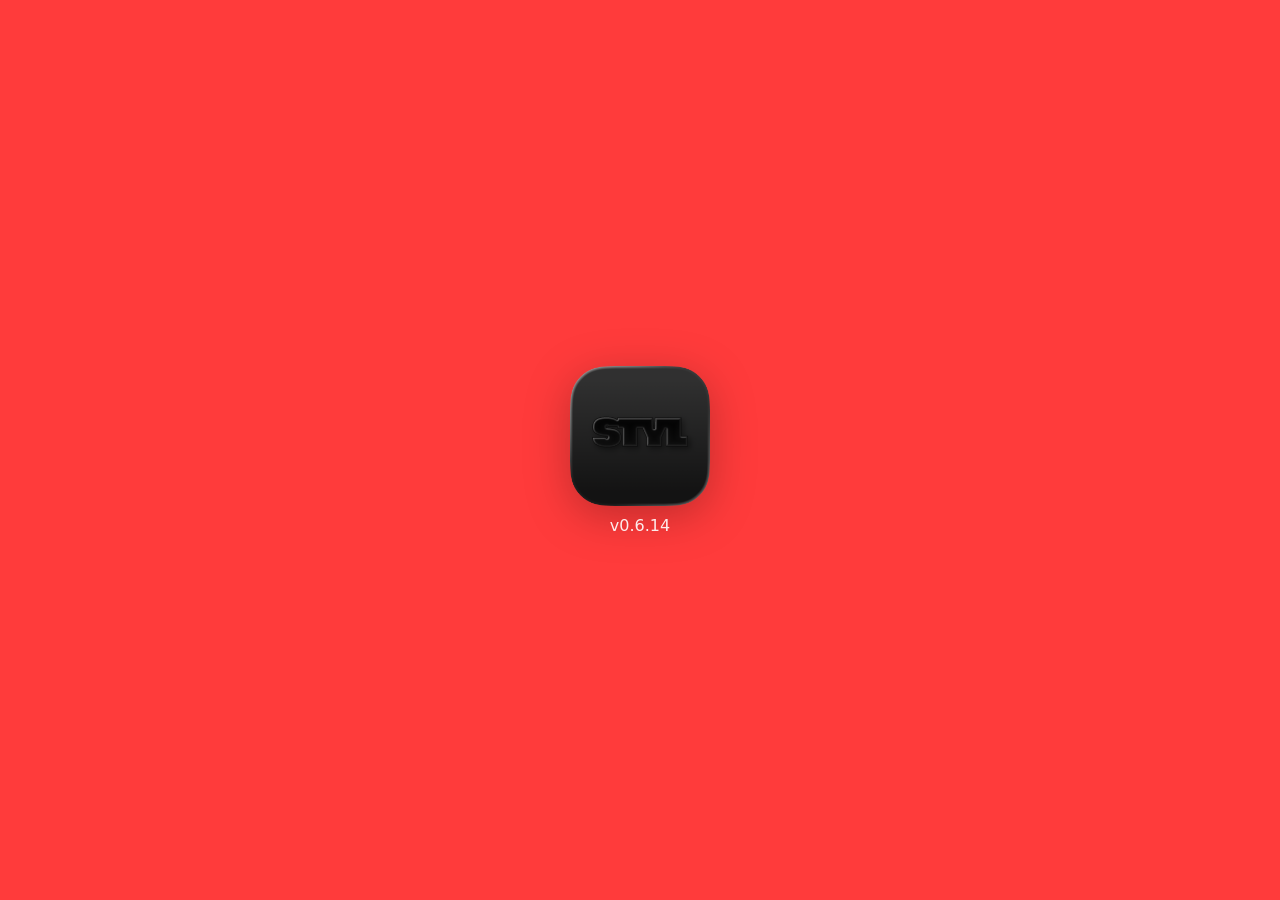
<file: index.html>
<!DOCTYPE html>
<html lang="en">
<head>
    <meta charset="UTF-8">
    <meta name="viewport" content="width=device-width, initial-scale=1.0">
    <title>Minimal Glass Camera</title>
    <meta name="theme-color" content="#e0e0e0">
    <link rel="manifest" href="manifest.webmanifest">
    <link rel="stylesheet" href="style.css">
</head>
<body>
    <div class="settings-btn glass" id="settingsBtn" aria-label="Open settings" role="button">⚙️</div>
    <div id="splash" class="splash">
        <img id="splashLogo" class="splash-logo" src="STYL Icon Glass.png" alt="STYL Logo">
        <div class="splash-version" data-version></div>
    </div>
    <div class="camera-container">
        <video id="video" autoplay playsinline></video>
        <div id="ringLight" class="ring-light" aria-hidden="true"></div>
        <div id="gridOverlay" class="grid-overlay" aria-hidden="true"></div>
        <img id="demoImage" class="demo-image" src="Demo Image.jpg" alt="Demo preview" aria-hidden="true" style="display:none;">
        <canvas id="canvas" style="display:none;"></canvas>
        <button id="flashBtn" class="flash-btn glass" type="button" aria-label="Toggle flash">⚡</button>
        <button id="flipBtn" class="flip-btn glass" type="button" aria-label="Flip camera">↺</button>
        <button id="captureBtn" class="capture-btn glass" type="button" aria-label="Capture photo"></button>
        <input type="range" id="zoomSlider" class="zoom-slider" min="1" max="3" step="0.1" aria-label="Zoom" style="display:none;">
    </div>
    <div class="gallery glass" id="gallery" aria-label="Open gallery" role="button"></div>
    <div id="galleryOverlay" class="gallery-overlay" style="display:none;">
        <div class="overlay-content glass">
            <div class="overlay-gallery" id="overlayGallery"></div>
            <button class="close-overlay glass" id="closeOverlay" type="button" aria-label="Close gallery overlay">Close</button>
        </div>
    </div>
    <div id="toast" class="toast glass"></div>
    <div id="settingsPage" class="settings-page" aria-hidden="true">
        <header class="settings-header">
            <button id="closeSettingsPage" class="ghost-btn" type="button" aria-label="Back to camera">← Back</button>
            <div class="settings-title">Settings</div>
            <div class="version-chip" data-version></div>
        </header>
        <div class="settings-sections">
            <section class="accordion">
                <button class="accordion-header" type="button" data-target="panel-general">General<span class="chevron">▾</span></button>
                <div class="accordion-body" id="panel-general">
                    <div class="row space-between">
                        <div class="label-col">
                            <div class="label">Glass effect</div>
                            <div class="hint">Toggle glassmorphism UI</div>
                        </div>
                        <label class="toggle-row switch">
                            <input type="checkbox" id="glassToggle" aria-label="Toggle glass effect" checked>
                            <span class="slider" aria-hidden="true"></span>
                        </label>
                    </div>
                </div>
            </section>

            <section class="accordion">
                <button class="accordion-header" type="button" data-target="panel-image">Image Settings<span class="chevron">▾</span></button>
                <div class="accordion-body control-stack" id="panel-image">
                    <label>Exposure <input type="range" min="-2" max="2" step="0.1" value="0" id="exposure" aria-label="Adjust exposure"></label>
                    <label>Contrast <input type="range" min="0.5" max="2" step="0.1" value="1" id="contrast" aria-label="Adjust contrast"></label>
                    <label>Saturation <input type="range" min="0" max="2" step="0.1" value="1" id="saturation" aria-label="Adjust saturation"></label>
                    <label>Warmth <input type="range" min="-1" max="1" step="0.1" value="0" id="warmth" aria-label="Adjust color warmth"></label>
                    <div class="row space-between">
                        <div class="label-col">
                            <div class="label">Ring light</div>
                            <div class="hint">Adds a soft white halo</div>
                        </div>
                        <label class="toggle-row switch">
                            <input type="checkbox" id="ringLightToggle" aria-label="Toggle ring light">
                            <span class="slider" aria-hidden="true"></span>
                        </label>
                    </div>
                </div>
            </section>

            <section class="accordion">
                <button class="accordion-header" type="button" data-target="panel-themes">Themes<span class="chevron">▾</span></button>
                <div class="accordion-body" id="panel-themes">
                    <div class="theme-row">
                        <button class="theme-dot" data-theme="dark" aria-label="Dark theme">
                            <span class="dot" style="background: linear-gradient(135deg, #0d0d10, #1a1a21);"></span>
                            <span class="theme-label">Dark</span>
                        </button>
                        <button class="theme-dot" data-theme="light" aria-label="Light theme">
                            <span class="dot" style="background: linear-gradient(135deg, #f5f7fb, #e0e6f0);"></span>
                            <span class="theme-label">Light</span>
                        </button>
                        <button class="theme-dot" data-theme="benito" aria-label="Benito theme (forest green)">
                            <span class="dot" style="background: linear-gradient(135deg, #0f1f18, #1d3a2c);"></span>
                            <span class="theme-label">Benito</span>
                        </button>
                        <button class="theme-dot" data-theme="blue" aria-label="Blue theme">
                            <span class="dot" style="background: linear-gradient(135deg, #0d1b2a, #1f4164);"></span>
                            <span class="theme-label">Blue</span>
                        </button>
                        <button class="theme-dot" data-theme="red" aria-label="Red theme">
                            <span class="dot" style="background: linear-gradient(135deg, #2b0f13, #4a1c22);"></span>
                            <span class="theme-label">Red</span>
                        </button>
                        <button class="theme-dot" data-theme="creme" aria-label="Creme theme">
                            <span class="dot" style="background: linear-gradient(135deg, #f6efe7, #e3d5c4);"></span>
                            <span class="theme-label">Creme</span>
                        </button>
                    </div>
                </div>
            </section>

            <section class="accordion">
                <button class="accordion-header" type="button" data-target="panel-overlays">Overlays<span class="chevron">▾</span></button>
                <div class="accordion-body" id="panel-overlays">
                    <div class="row space-between">
                        <div class="label-col">
                            <div class="label">Grid overlay</div>
                            <div class="hint">Rule-of-thirds guide</div>
                        </div>
                        <label class="toggle-row switch">
                            <input type="checkbox" id="gridToggle" aria-label="Toggle grid overlay">
                            <span class="slider" aria-hidden="true"></span>
                        </label>
                    </div>
                </div>
            </section>

            <section class="accordion">
                <button class="accordion-header" type="button" data-target="panel-experiments">Experiments<span class="chevron">▾</span></button>
                <div class="accordion-body" id="panel-experiments">
                    <button id="openMetaLink" class="ghost-btn" type="button">Open Metadata Lab</button>
                    <div class="row space-between" style="margin-top:12px;">
                        <div class="label-col">
                            <div class="label">Fisheye (beta)</div>
                            <div class="hint">CPU warp preview; may use more battery</div>
                        </div>
                        <label class="toggle-row switch">
                            <input type="checkbox" id="fisheyeToggle" aria-label="Toggle fisheye effect">
                            <span class="slider" aria-hidden="true"></span>
                        </label>
                    </div>
                    <div class="row space-between" style="margin-top:12px;">
                        <div class="label-col">
                            <div class="label">Show demo image</div>
                            <div class="hint">Replace live camera with demo image</div>
                        </div>
                        <label class="toggle-row switch">
                            <input type="checkbox" id="demoToggle" aria-label="Toggle demo image">
                            <span class="slider" aria-hidden="true"></span>
                        </label>
                    </div>
                    <div class="row space-between" style="margin-top:12px;">
                        <div class="label-col">
                            <div class="label">Enable zoom slider</div>
                            <div class="hint">Show zoom control under shutter</div>
                        </div>
                        <label class="toggle-row switch">
                            <input type="checkbox" id="zoomToggle" aria-label="Toggle zoom slider">
                            <span class="slider" aria-hidden="true"></span>
                        </label>
                    </div>
                </div>
            </section>

            <section class="accordion">
                <button class="accordion-header" type="button" data-target="panel-release">Release Notes<span class="chevron">▾</span></button>
                <div class="accordion-body" id="panel-release">
                    <ul class="release-list">
                        <li>v0.6.13 — Zoom toggle/slider; controls repositioned; demo image fixes.</li>
                        <li>v0.6.6 — Root icons + loading state for metadata.</li>
                        <li>v0.6.2 — Disabled fisheye preview; warmth gradient.</li>
                        <li>v0.6.0 — Grid overlay, splash, multi-theme.</li>
                    </ul>
                </div>
            </section>

            <section class="accordion">
                <button class="accordion-header" type="button" data-target="panel-about">About<span class="chevron">▾</span></button>
                <div class="accordion-body about" id="panel-about">
                    <div class="about-row">
                        <span class="about-text">Created with ❤️ in Arizona</span>
                        <span class="version-pill" data-version></span>
                    </div>
                </div>
            </section>

            <div class="settings-footer">
                <img src="STYL Icon Glass.png" alt="STYL Glass Logo" class="footer-logo">
            </div>
        </div>
    </div>

    <div id="metaPage" class="meta-page" aria-hidden="true">
        <header class="settings-header">
            <button id="closeMetaPage" class="ghost-btn" type="button" aria-label="Back to camera">← Back</button>
            <div class="settings-title">Metadata Lab</div>
            <div class="version-chip" data-version></div>
        </header>
        <div class="meta-body">
            <div class="drop-zone glass" id="dropZone">
                <p>Drop an image or click to upload</p>
                <input type="file" id="metaInput" accept="image/*">
            </div>
            <div class="meta-columns">
                <div class="meta-panel glass">
                    <h3>Metadata</h3>
                    <div id="metaOutput" class="meta-output placeholder">No file loaded.</div>
                </div>
                <div class="meta-panel glass">
                    <h3>Label</h3>
                    <div class="label-grid">
                        <label>Title <input id="labelTitle" placeholder="STYL Camera"></label>
                        <label>F-Stop <input id="labelFstop" placeholder="f/1.8"></label>
                        <label>Shutter <input id="labelShutter" placeholder="1/125"></label>
                        <label>ISO <input id="labelIso" placeholder="100"></label>
                        <label>Lens <input id="labelLens" placeholder="35mm"></label>
                        <label>Camera <input id="labelCamera" placeholder="Camera Model"></label>
                    </div>
                    <label>Notes <textarea id="labelNotes" rows="3" placeholder="Add notes..."></textarea></label>
                    <div class="label-preview glass" id="labelPreview">STYL Camera</div>
                    <div class="row space-between">
                        <button id="resetLabel" class="ghost-btn" type="button">Reset</button>
                        <button id="exportLabel" class="ghost-btn" type="button">Export Label</button>
                    </div>
                </div>
            </div>
        </div>
    </div>
    <script src="app.js"></script>
</body>
</html>
</file>
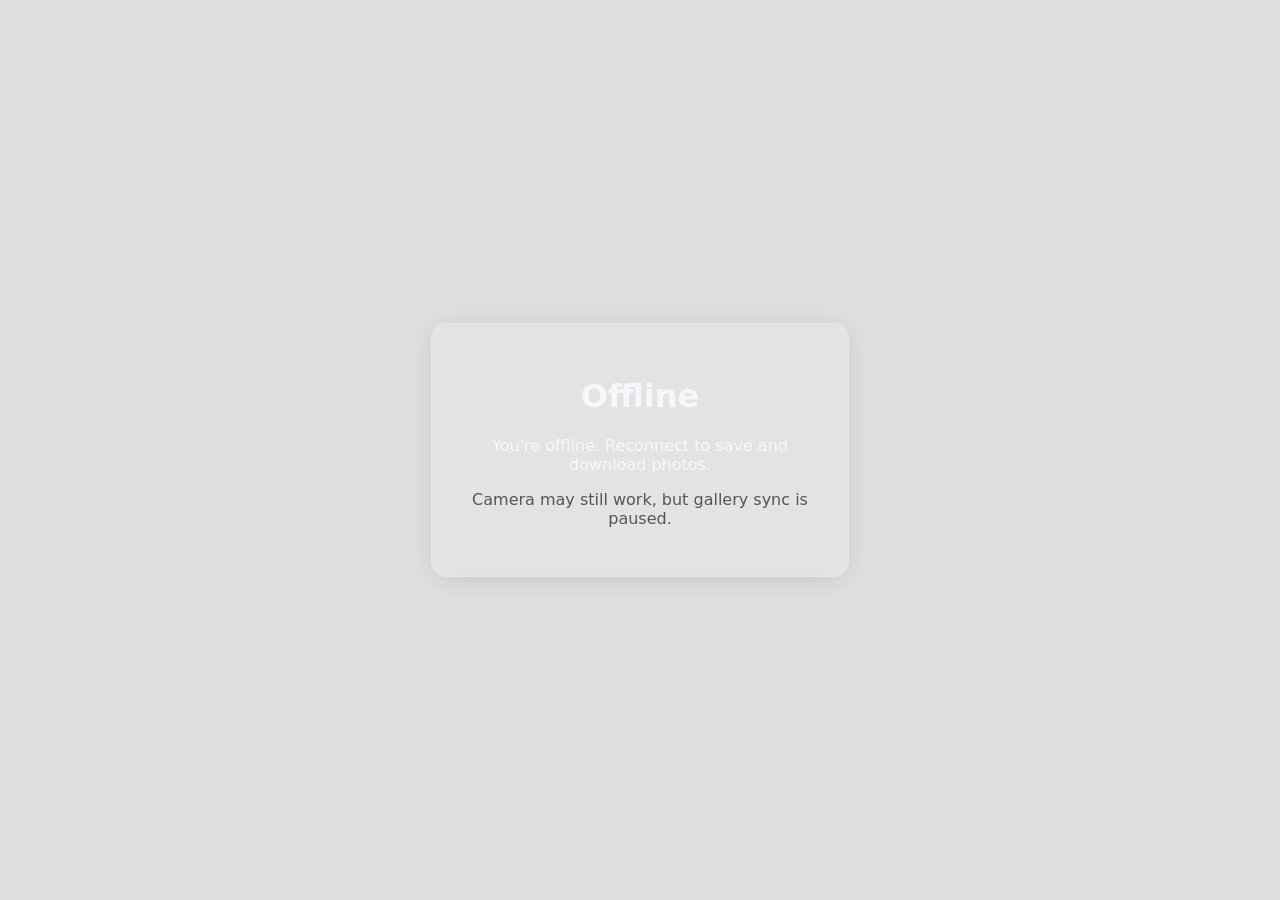
<file: offline.html>
<!DOCTYPE html>
<html lang="en">
<head>
    <meta charset="UTF-8">
    <meta name="viewport" content="width=device-width, initial-scale=1.0">
    <title>GlassCam - Offline</title>
    <link rel="stylesheet" href="style.css">
</head>
<body class="offline-page">
    <div class="offline-card glass">
        <h1>Offline</h1>
        <p>You're offline. Reconnect to save and download photos.</p>
        <p class="muted">Camera may still work, but gallery sync is paused.</p>
    </div>
</body>
</html>
</file>
<file: style.css>
:root {
    --bg: #0d0d10;
    --text: #f7f7fb;
    --glass-bg: rgba(255, 255, 255, 0.11);
    --glass-border: rgba(255, 255, 255, 0.15);
    --card-shadow: 0 4px 30px rgba(0, 0, 0, 0.1);
    --accent: #4da3ff;
    --hint: rgba(247,247,251,0.7);
    --splash-bg: #ff3b3b;
}
body.theme-light {
    --bg: #f4f6fa;
    --text: #0f141d;
    --glass-bg: rgba(255, 255, 255, 0.8);
    --glass-border: rgba(0, 0, 0, 0.06);
    --card-shadow: 0 10px 30px rgba(0, 0, 0, 0.08);
    --accent: #3b82f6;
    --hint: rgba(15,20,29,0.6);
    --splash-bg: #ff3b3b;
}
body.theme-benito {
    --bg: #0f1f18;
    --text: #e9f7ed;
    --glass-bg: rgba(23, 46, 35, 0.75);
    --glass-border: rgba(0, 255, 170, 0.15);
    --card-shadow: 0 10px 30px rgba(0, 0, 0, 0.35);
    --accent: #00e68a;
    --hint: rgba(233,247,237,0.7);
    --splash-bg: #00a86b;
}
body.theme-blue {
    --bg: #0d1b2a;
    --text: #e8f1ff;
    --glass-bg: rgba(26, 48, 78, 0.75);
    --glass-border: rgba(77, 163, 255, 0.2);
    --card-shadow: 0 12px 30px rgba(0, 20, 50, 0.4);
    --accent: #4dabff;
    --hint: rgba(232,241,255,0.7);
    --splash-bg: #1d64c0;
}
body.theme-red {
    --bg: #2b0f13;
    --text: #ffeaea;
    --glass-bg: rgba(64, 20, 28, 0.78);
    --glass-border: rgba(255, 90, 95, 0.18);
    --card-shadow: 0 12px 30px rgba(0, 0, 0, 0.45);
    --accent: #ff5a5f;
    --hint: rgba(255,234,234,0.7);
    --splash-bg: #ff3b3b;
}
body.theme-creme {
    --bg: #f6efe7;
    --text: #1b1613;
    --glass-bg: rgba(255, 255, 255, 0.9);
    --glass-border: rgba(0, 0, 0, 0.05);
    --card-shadow: 0 12px 28px rgba(0, 0, 0, 0.08);
    --accent: #d17b00;
    --hint: rgba(27,22,19,0.55);
    --splash-bg: #e0a453;
}
body {
    margin: 0;
    padding: 0;
    font-family: system-ui, sans-serif;
    background: var(--bg);
    color: var(--text);
    min-height: 100vh;
    min-width: 100vw;
    width: 100vw;
    height: 100vh;
    overflow: hidden;
    display: flex;
    flex-direction: column;
    align-items: center;
    justify-content: flex-start;
}

.glass {
    background: var(--glass-bg);
    border-radius: 16px;
    box-shadow: var(--card-shadow);
    backdrop-filter: blur(8.6px);
    -webkit-backdrop-filter: blur(8.6px);
    border: 1px solid var(--glass-border);
}
body.no-glass .glass {
    background: rgba(20, 20, 24, 0.9);
    backdrop-filter: none;
    -webkit-backdrop-filter: none;
    border: 1px solid rgba(255,255,255,0.05);
    box-shadow: 0 4px 16px rgba(0,0,0,0.25);
}
body.settings-open .camera-container,
body.settings-open .gallery,
body.settings-open .settings-btn {
    display: none;
}
body.meta-open .camera-container,
body.meta-open .gallery,
body.meta-open .settings-btn {
    display: none;
}
body.theme-light .toast {
    color: #0f141d;
}

.settings-btn {
    position: fixed;
    top: 24px;
    left: 24px;
    width: 48px;
    height: 48px;
    display: flex;
    align-items: center;
    justify-content: center;
    font-size: 1.5rem;
    cursor: pointer;
    z-index: 10;
}

.settings-modal {
    display: none;
    position: fixed;
    top: 60px;
    left: 24px;
    padding: 24px;
    min-width: 220px;
    z-index: 20;
    flex-direction: column;
    gap: 16px;
}
.settings-modal.active {
    display: flex;
}
.settings-modal label {
    display: flex;
    flex-direction: column;
    margin-bottom: 12px;
    font-size: 1rem;
}
.settings-modal button {
    margin-top: 12px;
    padding: 8px 16px;
    font-size: 1rem;
    cursor: pointer;
}
.settings-modal .toggle-row {
    display: flex;
    align-items: center;
    justify-content: space-between;
    gap: 12px;
}
.settings-modal .toggle-row.switch {
    align-items: center;
}
.switch input {
    position: absolute;
    opacity: 0;
    width: 0;
    height: 0;
}
.switch .slider {
    position: relative;
    width: 52px;
    height: 28px;
    background: rgba(255,255,255,0.18);
    border-radius: 20px;
    box-shadow: inset 0 1px 4px rgba(0,0,0,0.12);
    transition: background 0.2s ease;
    display: inline-block;
}
.switch .slider::after {
    content: '';
    position: absolute;
    top: 4px;
    left: 4px;
    width: 20px;
    height: 20px;
    border-radius: 50%;
    background: #fff;
    box-shadow: 0 1px 4px rgba(0,0,0,0.2);
    transition: transform 0.2s ease;
}
.switch input:checked + .slider {
    background: rgba(255,255,255,0.35);
}
.switch input:checked + .slider::after {
    transform: translateX(24px);
}
.settings-modal .version-row {
    margin-top: 8px;
    font-size: 0.9rem;
    text-align: right;
    color: #2f2f2f;
}

/* Full settings page */
.settings-page {
    position: fixed;
    inset: 0;
    background: var(--bg);
    color: var(--text);
    z-index: 2000;
    display: none;
    flex-direction: column;
    overflow-y: auto;
    padding: 16px 20px 32px;
}
.settings-page.active {
    display: flex;
}
.settings-header {
    display: flex;
    align-items: center;
    justify-content: space-between;
    gap: 12px;
    padding: 8px 0 4px;
    position: sticky;
    top: 0;
    background: linear-gradient(180deg, var(--bg) 0%, rgba(0,0,0,0.15) 100%);
    z-index: 1;
}
.settings-title {
    font-size: 1.2rem;
    letter-spacing: 0.02em;
    text-align: center;
    flex: 1;
}
.settings-actions {
    display: flex;
    align-items: center;
    gap: 8px;
}
.ghost-btn {
    background: none;
    border: 1px solid rgba(255,255,255,0.12);
    color: var(--text);
    padding: 8px 12px;
    border-radius: 12px;
    cursor: pointer;
}
.version-chip {
    min-width: 64px;
    text-align: right;
    font-size: 0.9rem;
    color: var(--text);
}
.settings-sections {
    display: flex;
    flex-direction: column;
    gap: 12px;
    margin-top: 8px;
}
.accordion {
    background: linear-gradient(180deg, rgba(255,255,255,0.02), rgba(255,255,255,0.01));
    border: 1px solid rgba(255,255,255,0.05);
    border-radius: 14px;
    box-shadow: 0 6px 16px rgba(0,0,0,0.35);
    overflow: hidden;
}
.accordion-header {
    width: 100%;
    background: none;
    color: inherit;
    border: none;
    padding: 14px 16px;
    display: flex;
    align-items: center;
    justify-content: space-between;
    font-size: 1rem;
    cursor: pointer;
}
.accordion-body {
    padding: 0 16px 16px 16px;
    display: block;
}
.control-stack label {
    display: flex;
    flex-direction: column;
    gap: 6px;
    margin-top: 12px;
}
.control-stack label:first-of-type {
    margin-top: 0;
}
.control-stack input[type="range"] {
    appearance: none;
    height: 10px;
    border-radius: 999px;
    background: linear-gradient(90deg, var(--accent) 0%, rgba(255,255,255,0.3) 100%);
    outline: none;
    box-shadow: inset 0 1px 3px rgba(0,0,0,0.2);
}
.control-stack #saturation {
    background: linear-gradient(
        90deg,
        rgba(255,255,255,0.2) 0%,
        #d13dff 10%,
        #5f5bff 25%,
        #24a6ff 40%,
        #1fd1a5 55%,
        #a4e92d 70%,
        #ffb02e 85%,
        #ff5a5a 100%
    );
}
.control-stack #warmth {
    background: linear-gradient(90deg, #4aa8ff 0%, #ffda6a 100%);
}
.control-stack input[type="range"]::-webkit-slider-thumb {
    appearance: none;
    width: 18px;
    height: 18px;
    border-radius: 50%;
    background: #fff;
    border: 2px solid var(--accent);
    box-shadow: 0 2px 6px rgba(0,0,0,0.2);
}
.control-stack input[type="range"]::-moz-range-thumb {
    width: 18px;
    height: 18px;
    border-radius: 50%;
    background: #fff;
    border: 2px solid var(--accent);
    box-shadow: 0 2px 6px rgba(0,0,0,0.2);
}
.chevron {
    opacity: 0.7;
    font-size: 0.9rem;
}
.row {
    display: flex;
    align-items: center;
    gap: 12px;
}
.space-between {
    justify-content: space-between;
}
.label-col .label {
    font-weight: 600;
}
.label-col .hint {
    font-size: 0.85rem;
    color: var(--hint);
}
.placeholder {
    margin: 8px 0;
    color: var(--hint);
}
.theme-row {
    display: flex;
    gap: 12px;
    margin-top: 8px;
}
.theme-dot {
    display: flex;
    flex-direction: column;
    align-items: center;
    gap: 6px;
    background: none;
    border: 2px solid transparent;
    border-radius: 14px;
    padding: 8px 10px;
    cursor: pointer;
    color: var(--text);
    transition: border-color 0.2s ease, transform 0.1s ease;
}
.theme-dot .dot {
    width: 36px;
    height: 36px;
    border-radius: 50%;
    border: 2px solid rgba(255,255,255,0.18);
    box-shadow: inset 0 1px 6px rgba(0,0,0,0.2);
}
.theme-dot .theme-label {
    font-size: 0.9rem;
}
.theme-dot.active {
    border-color: var(--accent);
    box-shadow: 0 0 0 2px rgba(77,163,255,0.2);
    transform: translateY(-1px);
}
.about-row {
    display: flex;
    align-items: center;
    gap: 8px;
    padding: 8px 0;
    font-size: 0.95rem;
}
.about-row .bullet {
    color: #7cf08a;
    font-size: 1.2rem;
}
.about-text {
    flex: 1;
}
.version-pill {
    padding: 6px 10px;
    border-radius: 12px;
    border: 1px solid rgba(255,255,255,0.12);
    background: rgba(255,255,255,0.05);
    font-size: 0.9rem;
}

.splash {
    position: fixed;
    inset: 0;
    background: var(--splash-bg, #ff3b3b);
    color: #fff;
    display: flex;
    flex-direction: column;
    align-items: center;
    justify-content: center;
    z-index: 4000;
    transition: opacity 0.6s ease, visibility 0.6s ease;
}
.splash.hide {
    opacity: 0;
    visibility: hidden;
    pointer-events: none;
}
.splash-title {
    display: none;
}
.splash-version {
    font-size: 1rem;
    opacity: 0.9;
}
.splash-logo {
    width: 140px;
    height: 140px;
    object-fit: contain;
    margin-bottom: 10px;
    filter: drop-shadow(0 10px 22px rgba(0,0,0,0.25));
}

.camera-container {
    position: fixed;
    top: 0;
    left: 0;
    width: 100vw;
    height: 100vh;
    display: flex;
    flex-direction: column;
    align-items: center;
    justify-content: center;
    z-index: 1;
    padding: 0;
    background: none;
    box-shadow: none;
    border: none;
}

video {
    width: 100vw;
    height: 100vh;
    max-width: 100vw;
    max-height: 100vh;
    object-fit: cover;
    border-radius: 0;
    background: #222;
    position: absolute;
    top: 0;
    left: 0;
    z-index: 1;
    transform-origin: center center;
}

.ring-light {
    position: fixed;
    top: 0;
    left: 0;
    width: 100vw;
    height: 100vh;
    pointer-events: none;
    background: radial-gradient(circle, rgba(255,255,255,0) 60%, rgba(255,255,255,0.8) 85%, rgba(255,255,255,0.95) 100%);
    mix-blend-mode: screen;
    opacity: 0;
    transition: opacity 0.2s ease;
    z-index: 2;
}
.ring-light.on {
    opacity: 1;
}

.demo-image {
    position: absolute;
    top: 0;
    left: 0;
    width: 100vw;
    height: 100vh;
    object-fit: cover;
    z-index: 1;
    display: none;
}

.grid-overlay {
    position: fixed;
    top: 0;
    left: 0;
    width: 100vw;
    height: 100vh;
    pointer-events: none;
    background-image:
        linear-gradient(rgba(255,255,255,0.25) 1px, transparent 1px),
        linear-gradient(90deg, rgba(255,255,255,0.25) 1px, transparent 1px);
    background-size: calc(100vw / 3) calc(100vh / 3);
    opacity: 0;
    transition: opacity 0.2s ease;
    z-index: 3;
}
.grid-overlay.on {
    opacity: 1;
}

.styl-overlay {
    position: fixed;
    bottom: 18px;
    left: 18px;
    font-weight: 800;
    font-size: 1.1rem;
    letter-spacing: 0.08em;
    color: #000;
    opacity: 0;
    transition: opacity 0.2s ease;
    z-index: 3;
    background: rgba(255,255,255,0.65);
    padding: 6px 10px;
    border-radius: 8px;
    box-shadow: 0 2px 6px rgba(0,0,0,0.15);
}
.styl-overlay.on { opacity: 1; }

.capture-btn {
    position: fixed;
    bottom: 48px;
    left: 50%;
    transform: translateX(-50%);
    width: 72px;
    height: 72px;
    border-radius: 24px;
    border: none;
    outline: none;
    background: rgba(255,255,255,0.18);
    box-shadow: 0 2px 10px rgba(0,0,0,0.12);
    cursor: pointer;
    z-index: 10;
    display: flex;
    align-items: center;
    justify-content: center;
}
.capture-btn::after {
    content: '';
    display: block;
    width: 48px;
    height: 48px;
    background: rgba(255,255,255,0.35);
    border-radius: 16px;
    box-shadow: 0 2px 8px rgba(0,0,0,0.10);
}

.zoom-slider {
    position: fixed;
    bottom: 12px;
    left: 50%;
    transform: translateX(-50%);
    width: 240px;
    accent-color: var(--accent);
    z-index: 10;
}

.flash-btn {
    position: fixed;
    bottom: 54px;
    left: 32px;
    transform: none;
    width: 52px;
    height: 52px;
    border-radius: 14px;
    border: none;
    outline: none;
    background: rgba(255,255,255,0.18);
    box-shadow: 0 2px 10px rgba(0,0,0,0.12);
    cursor: pointer;
    z-index: 10;
    display: flex;
    align-items: center;
    justify-content: center;
    font-size: 1.4rem;
}
.flash-btn.disabled {
    opacity: 0.4;
    cursor: not-allowed;
}
.flash-btn.active {
    box-shadow: 0 0 0 2px var(--accent), 0 4px 12px rgba(0,0,0,0.2);
}
.flip-btn {
    position: fixed;
    top: 20px;
    right: 20px;
    transform: none;
    width: 52px;
    height: 52px;
    border-radius: 14px;
    border: none;
    outline: none;
    background: rgba(255,255,255,0.18);
    box-shadow: 0 2px 10px rgba(0,0,0,0.12);
    cursor: pointer;
    z-index: 10;
    display: flex;
    align-items: center;
    justify-content: center;
    font-size: 1.4rem;
}

.meta-page {
    position: fixed;
    inset: 0;
    background: var(--bg);
    color: var(--text);
    z-index: 2000;
    display: none;
    flex-direction: column;
    overflow-y: auto;
    padding: 16px 20px 32px;
}
.meta-page.active {
    display: flex;
}
.meta-body {
    display: flex;
    flex-direction: column;
    gap: 16px;
}
.drop-zone {
    position: relative;
    padding: 24px;
    text-align: center;
    cursor: pointer;
    border: 1px dashed rgba(255,255,255,0.25);
}
.drop-zone input {
    position: absolute;
    inset: 0;
    opacity: 0;
    cursor: pointer;
}
.drop-zone.drag {
    border-color: var(--accent);
}
.meta-columns {
    display: grid;
    grid-template-columns: repeat(auto-fit, minmax(280px, 1fr));
    gap: 16px;
}
.meta-panel {
    padding: 16px;
    display: flex;
    flex-direction: column;
    gap: 12px;
}
.meta-output {
    min-height: 140px;
    line-height: 1.5;
    white-space: pre-wrap;
    transition: opacity 0.2s ease;
}
.meta-output.loading { opacity: 0.6; font-style: italic; }
.label-grid {
    display: grid;
    grid-template-columns: repeat(auto-fit, minmax(160px, 1fr));
    gap: 10px;
}
.label-preview {
    padding: 12px;
    margin-top: 6px;
    font-family: 'Menlo', monospace;
    white-space: pre-wrap;
}
.release-list {
    margin: 8px 0 0 16px;
    color: var(--hint);
}

.settings-footer {
    display: flex;
    justify-content: center;
    padding: 12px 0 4px;
}
.settings-footer .footer-logo {
    width: 92px;
    height: 92px;
    object-fit: contain;
    filter: drop-shadow(0 6px 14px rgba(0,0,0,0.25));
}
.gallery {
    position: fixed;
    bottom: 32px;
    right: 32px;
    left: auto;
    transform: none;
    display: flex;
    flex-direction: row;
    flex-wrap: nowrap;
    gap: 0;
    padding: 0;
    justify-content: flex-end;
    max-width: 64px;
    z-index: 30;
    background: none;
    box-shadow: none;
    border: none;
    cursor: pointer;
    width: 64px;
    height: 64px;
}

.gallery img {
    width: 64px;
    height: 64px;
    object-fit: cover;
    border-radius: 16px;
    margin-bottom: 0;
    box-shadow: 0 2px 8px rgba(0,0,0,0.08);
    border: 2px solid rgba(255,255,255,0.25);
}
/* Gallery Overlay */
.gallery-overlay {
    position: fixed;
    top: 0;
    left: 0;
    width: 100vw;
    height: 100vh;
    background: rgba(30,30,30,0.25);
    display: flex;
    align-items: center;
    justify-content: center;
    z-index: 1001;
}
.gallery-overlay .overlay-content {
    background: rgba(255,255,255,0.11);
    border-radius: 24px;
    box-shadow: 0 4px 30px rgba(0,0,0,0.1);
    backdrop-filter: blur(8.6px);
    -webkit-backdrop-filter: blur(8.6px);
    border: 1px solid rgba(255,255,255,0.15);
    padding: 32px 24px;
    max-width: 90vw;
    max-height: 80vh;
    overflow-y: auto;
    display: flex;
    flex-direction: column;
    align-items: center;
}
.gallery-overlay .overlay-gallery {
    display: flex;
    flex-wrap: wrap;
    gap: 24px;
    justify-content: center;
    margin-bottom: 16px;
}
/* Three-dot menu */
.img-menu-btn {
    position: absolute;
    top: 10px;
    right: 10px;
    width: 32px;
    height: 32px;
    display: flex;
    align-items: center;
    justify-content: center;
    background: rgba(255,255,255,0.18);
    border-radius: 50%;
    border: none;
    cursor: pointer;
    z-index: 2;
    font-size: 1.5rem;
    color: #333;
    box-shadow: 0 1px 4px rgba(0,0,0,0.08);
}
.img-menu-dropdown {
    position: absolute;
    top: 44px;
    right: 10px;
    min-width: 120px;
    background: rgba(255,255,255,0.95);
    border-radius: 12px;
    box-shadow: 0 2px 12px rgba(0,0,0,0.13);
    display: flex;
    flex-direction: column;
    z-index: 10;
    padding: 8px 0;
}
.img-menu-dropdown button {
    background: none;
    border: none;
    padding: 10px 18px;
    font-size: 1rem;
    text-align: left;
    cursor: pointer;
    color: #222;
    border-radius: 8px;
    transition: background 0.15s;
}
.img-menu-dropdown button:hover {
    background: rgba(0,0,0,0.07);
}
.gallery-overlay img {
    width: 120px;
    height: 120px;
    object-fit: cover;
    border-radius: 16px;
    box-shadow: 0 2px 8px rgba(0,0,0,0.08);
}
.gallery-overlay .close-overlay {
    margin-top: 8px;
    padding: 8px 24px;
    font-size: 1.1rem;
    border-radius: 12px;
    border: none;
    background: rgba(255,255,255,0.18);
    cursor: pointer;
    font-family: inherit;
    box-shadow: 0 1px 4px rgba(0,0,0,0.08);
}
/* Glassmorphism toast */
.toast {
    position: fixed;
    top: 24px;
    left: 50%;
    transform: translateX(-50%);
    min-width: 220px;
    max-width: 90vw;
    padding: 16px 24px;
    z-index: 1000;
    font-size: 1.1rem;
    text-align: center;
    pointer-events: none;
    opacity: 0;
    transition: opacity 0.3s;
}
.toast.show {
    opacity: 1;
    pointer-events: auto;
}
.toast.success {
    background: rgba(46, 204, 113, 0.18);
    border: 1px solid rgba(46, 204, 113, 0.35);
    color: #0f3f1f;
}
@media (max-width: 600px) {
    .gallery img {
        width: 60px;
        height: 60px;
    }
    .capture-btn {
        width: 56px;
        height: 56px;
        border-radius: 16px;
    }
    .capture-btn::after {
        width: 36px;
        height: 36px;
        border-radius: 10px;
    }
}

.gallery .download-btn {
    display: block;
    margin: 0 auto 8px auto;
    padding: 4px 12px;
    font-size: 0.9rem;
    border-radius: 8px;
    border: none;
    background: rgba(255,255,255,0.18);
    cursor: pointer;
    font-family: inherit;
    box-shadow: 0 1px 4px rgba(0,0,0,0.08);
}

.offline-page {
    background: #e0e0e0;
    min-height: 100vh;
    display: flex;
    align-items: center;
    justify-content: center;
}
.offline-card {
    padding: 32px 28px;
    max-width: 360px;
    text-align: center;
}
.offline-card .muted {
    color: #555;
}
</file>
